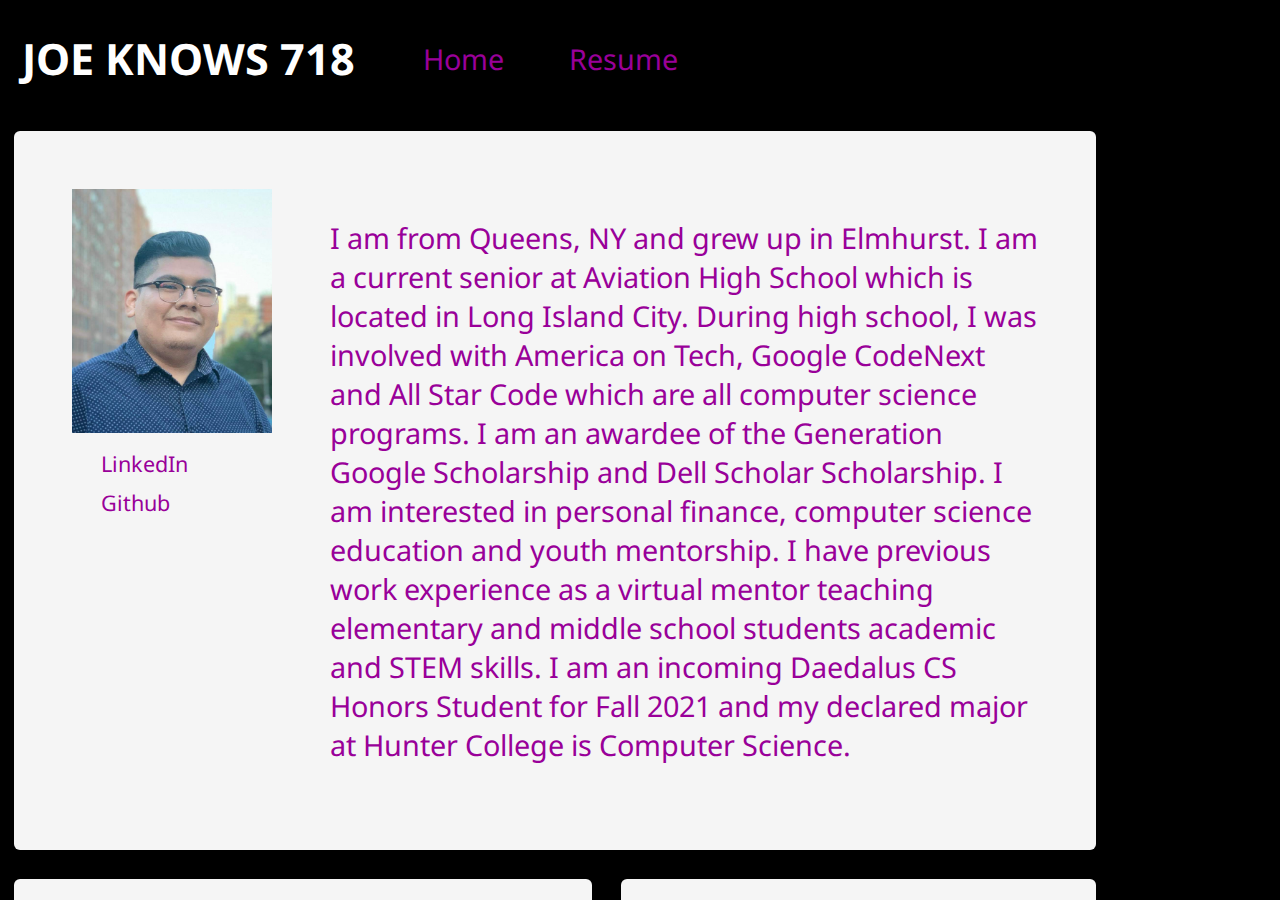
<file: index.html>
<!DOCTYPE html>

<html>
    <head>
        <meta charset="utf-8">
        <meta http-equiv="X-UA-Compatible" content="IE=edge">
        <title>George's Portfolio</title>
        <meta name="description" content="">
        <meta name="viewport" content="width=device-width, initial-scale=1">
        <link rel="preconnect" href="https://fonts.googleapis.com">
        <link rel="preconnect" href="https://fonts.gstatic.com" crossorigin>
        <link href="https://fonts.googleapis.com/css2?family=Noto+Sans&display=swap" rel="stylesheet">
        <link rel="stylesheet" href="css/style.css">
    </head>
    <body>
        <div class="banner">
            <div class="title">
                <h1>JOE KNOWS 718</h1>
            </div>
            <div class="nav">
                <ul>
                    <li>
                        <a href="index.html">Home</a>
                    </li>
                    <li>
                        <a href="resume.html">Resume</a>
                    </li>
                </ul>
            </div>
            <div class="about-me">
                <div class="profile">
                    <div class="profile-pic">
                        <img src="images/george.JPG" width="200px">
                    </div>
                    <div class="social-media">
                        <li>
                            <a href="https://www.linkedin.com/in/georgesucuzhanay">LinkedIn</a>
                        </li>
                        <li>
                            <a href="https://github.com/george-sucuzhanay">Github</a>
                        </li>
                    </div>
                </div>
                <div class="about-me-text">
                    <p>I am from Queens, NY and grew up in Elmhurst. I am a current senior at Aviation High School which is located in Long Island City. During high school, I was involved with America on Tech, Google CodeNext and All Star Code which are all computer science programs. I am an awardee of the Generation Google Scholarship and Dell Scholar Scholarship. I am interested in personal finance, computer science education and youth mentorship. I have previous work experience as a virtual mentor teaching elementary and middle school students academic and STEM skills. 
                        I am an incoming Daedalus CS Honors Student for Fall 2021 and my declared major at Hunter College is Computer Science.
                    </p>
                </div>
            </div>
            <div class="career">
                <div class="goals">
                    <h1>My Goals</h1>
                    <p>My career goals is to become a Software Engineer and a Computer Science Instructor</p>
                </div>
                <div class="skills">
                    <h1>My Skills</h1>
                        <ul>
                            <li>HTML/CSS</li>
                            <li>Python</li>
                            <li>JavaScript</li>
                            <li>Bootsrap</li>
                            <li>Bulma</li>
                        </ul>
                </div>
            </div>
            <div class="projects">
                <h1>My Projects</h1>
                <div class="project">
                    <a href="index.html"><h1>Moolah</h1></a>
                    <img src="images/moolahlogo.png" width="100px">
                    <p>This is my portfolio site</p>
                </div>
            </div>
            <div class="contact-form">
                <h1>Contact Me!</h1>
                <form class="contact">
                    <label for="name">Name:</label><br>
                    <input type="text" name="name"><br>
                    <label for="email">Email</label><br>
                    <input type="text" name="email"><br>
                    <label for="message">Your Message</label><br>
                    <input type="text" name="message"><br>
                    <input type="submit" name="Contact">
                </form>
            </div>
            <div class="footer">
                <p>Copyright 2021 George Sucuzhanay</p>
            </div>
        </div>
    </body>
</html>
</file>
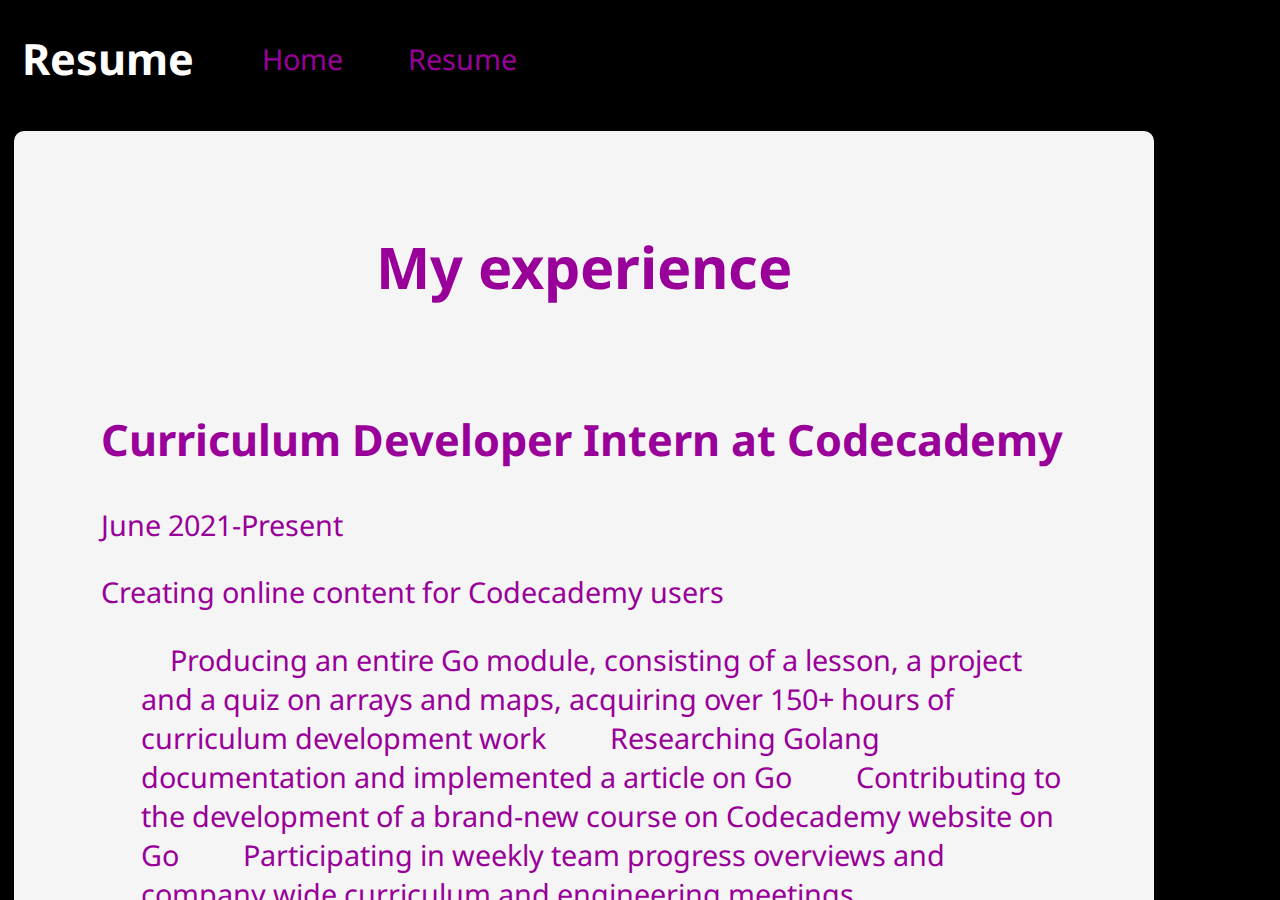
<file: resume.html>
<!DOCTYPE html>

<html>
    <head>
        <meta charset="utf-8">
        <meta http-equiv="X-UA-Compatible" content="IE=edge">
        <title>Resume</title>
        <meta name="description" content="">
        <meta name="viewport" content="width=device-width, initial-scale=1">
        <link rel="preconnect" href="https://fonts.googleapis.com">
        <link rel="preconnect" href="https://fonts.gstatic.com" crossorigin>
        <link href="https://fonts.googleapis.com/css2?family=Noto+Sans&display=swap" rel="stylesheet">
        <link rel="stylesheet" href="css/style.css">
    </head>
    <body>
        <div class="banner">
            <div class="title">
                <h1>Resume</h1>
            </div>
            <div class="nav">
                <ul>
                    <li>
                        <a href="index.html">Home</a>
                    </li>
                    <li>
                        <a href="resume.html">Resume</a>
                    </li>
                </ul>
            </div>
            <div class="jobs">
                <h1>My experience</h1>
                <div class="job">
                    <h2>Curriculum Developer Intern at Codecademy</h2>
                    <p class="date">June 2021-Present</p>
                    <p class="desc">Creating online content for Codecademy users</p>
                    <ul class="duties">
                        <li>Producing an entire Go module, consisting of a lesson, a project and a quiz on arrays and maps, acquiring over 150+ hours of curriculum development work</li>
                        <li>Researching Golang documentation and implemented a article on Go</li>
                        <li>Contributing to the development of a brand-new course on Codecademy website on Go</li>
                        <li>Participating in weekly team progress overviews and company wide curriculum and engineering meetings</li>
                    </ul>
                </div>
                <div class="job">
                    <h2>Teaching and Tech Assistant at STEM Alliance of Larchmont-Mamaroneck</h2>
                    <p class="date">June 2021-Present</p>
                    <p class="desc">Help instructor with teaching adults digital equity skills</p>
                    <ul class="duties">
                        <li>Providing 1:1 instruction for adults who have difficulty with technical instructions</li>
                        <li>Supporting the instructor with overall classroom management and attendance in-person and remotely</li>
                        <li>Ensuring 1:1 tutoring assigned by instructor outside of program times</li>
                        <li>Assisting in-class set-up and distribution of chromebooks and hotspots to participants</li>
                    </ul>
                </div>
            </div>
            <div class="education">
                <h1>CUNY Hunter College</h1>
                <p>Majoring in Computer Science</p>
            </div>
            <div class="footer">
                <p>Copyright 2021 George Sucuzhanay</p>
            </div>
        </div>
    </body>
</html>
</file>
<file: css/style.css>
:root {
 --first-color: #dbe4e8;
 --second-color: #f5f5f5;
 --third-color: #990099;
 --forth-color: black;
 --font:'Noto Sans';
 --shadow: 0 3px 6px rgba(0,0,0,0.16), 0 3px 6px rgba(0,0,0,0.23);

}
html {font-size: calc(1em + 1vw)}
button {font-size: inherit}
input {font-size: inherit}

body {
    font-family: var(--font);
    margin: 0;
    background-color: var(--first-color);
    padding-top: 4em;
    display: grid;
    justify-content: center;
}

.banner{
    width: 100%;
    display:flex;
    flex-flow: wrap;
    align-items: center;
    list-style-type: none;
    background-color: var(--forth-color);
    position: fixed;
    top: 0;
    color: var(--third-color);
    box-shadow: var(--shawdow);
}

.title{
    margin-left: 1em;
    text-align: center;
    font-size: 0.75em;
    color: #fff;
}
a {
    color: var(--third-color);
    width: 100px;
    text-decoration: none;
}
a:hover {
    color: var(--first-color);
}
.banner li{
    display: inline;
    margin: 1rem;
}
.banner ul {
    list-style-type: none;
}

.about-me{
    display: flex;
    width: 80vw;
    padding: 1rem;
    margin: .5rem;
    border-radius: 6px;
    background-color: var(--second-color);
    box-shadow: var(--shadow);
}

.profile{
    padding: 1em;
}
.profile-pic{

}
.about-me-text {
    padding: 1em;
}

.social-media li{
    font-size: .75em;
    display: inline;
}
.social-media ul{
    padding: .3rem;
    list-style-type: none;
}

.career{
    display: flex;
    margin: .5rem;
    width: calc(80vw + 2rem);
}
.goals{
    width: 45vw;
    padding: 2rem;
    border-radius: 6px;
    margin-right: 1rem;
    background-color: var(--second-color);
    box-shadow: var(--shadow);
}
.skills{
    width: 35vw;
    padding: 2rem;
    border-radius: 6px;
    background-color: var(--second-color);
    box-shadow: var(--shadow);
}

.projects{
    display: flex;
    flex-flow: row wrap;
    width: 80vw;
    padding: 1rem;
    margin: .5rem;
    border-radius: 6px;
    background-color: var(--second-color);
    box-shadow: var(--shadow);
}
.project h2{
    width: 100%;
    margin: 1rem;
}
.project{
    text-align: center;
    padding: 1rem;
    margin: 1rem;
    width: 25%;
    box-shadow: var(--shadow);
    color: #fff;
    background-color: var(--third-color);
    border-radius: 8px;
}
.project a{
    color: #fff;
}
.project:hover{
    transition: all 0.3s cubic-bezier(.25,.8,.25,1);
    box-shadow: 0 14px 28px rgba(0,0,0,0.25), 0 10px 10px rgba(0,0,0,0.22);
}
.contact-form{
    display: flex;
    flex-flow: column;
    justify-content: center;
    text-align: center;
    width: 80vw;
    padding: 1rem;
    margin: .5rem;
    border-radius: 6px;
    background-color: var(--second-color);
    box-shadow: var(--shadow);
}
.contact{
    text-align: left;
    margin: 0 auto;
}

input{
    min-width: 30vw;
    margin-bottom: 15px;
    margin-top: 5px;
    padding: .5rem;
}

input[type=submit]{
    background-color: var(--third-color);
    color: white;
    padding: 10px;
    width: calc(30vw +.5rem);
    border-radius: 8px;
    box-shadow: var(--shadow);
}
input[type=submit]:hover {
    transition: all 0.3s cubic-bezier(.25,.8,.25,1);
    box-shadow: 0 14px 28px rgba(0,0,0,0.25), 0 10px 10px rgba(0,0,0,0.22);
}

.jobs{
    display: flex;
    flex-flow: row wrap;
    justify-content: center;
    width: 80vw;
    margin: .5rem;
    padding: 2rem;
    border-radius: 10px;
    background-color: var(--second-color);
    box-shadow: var(--shadow);
}
.job{
    padding: 1rem;
}

.education{}

.footer{
    margin-top: 1rem;
    width: 100vw;
    background-color: var(--forth-color);
    color: #fff;
    text-align: center;
}
</file>
